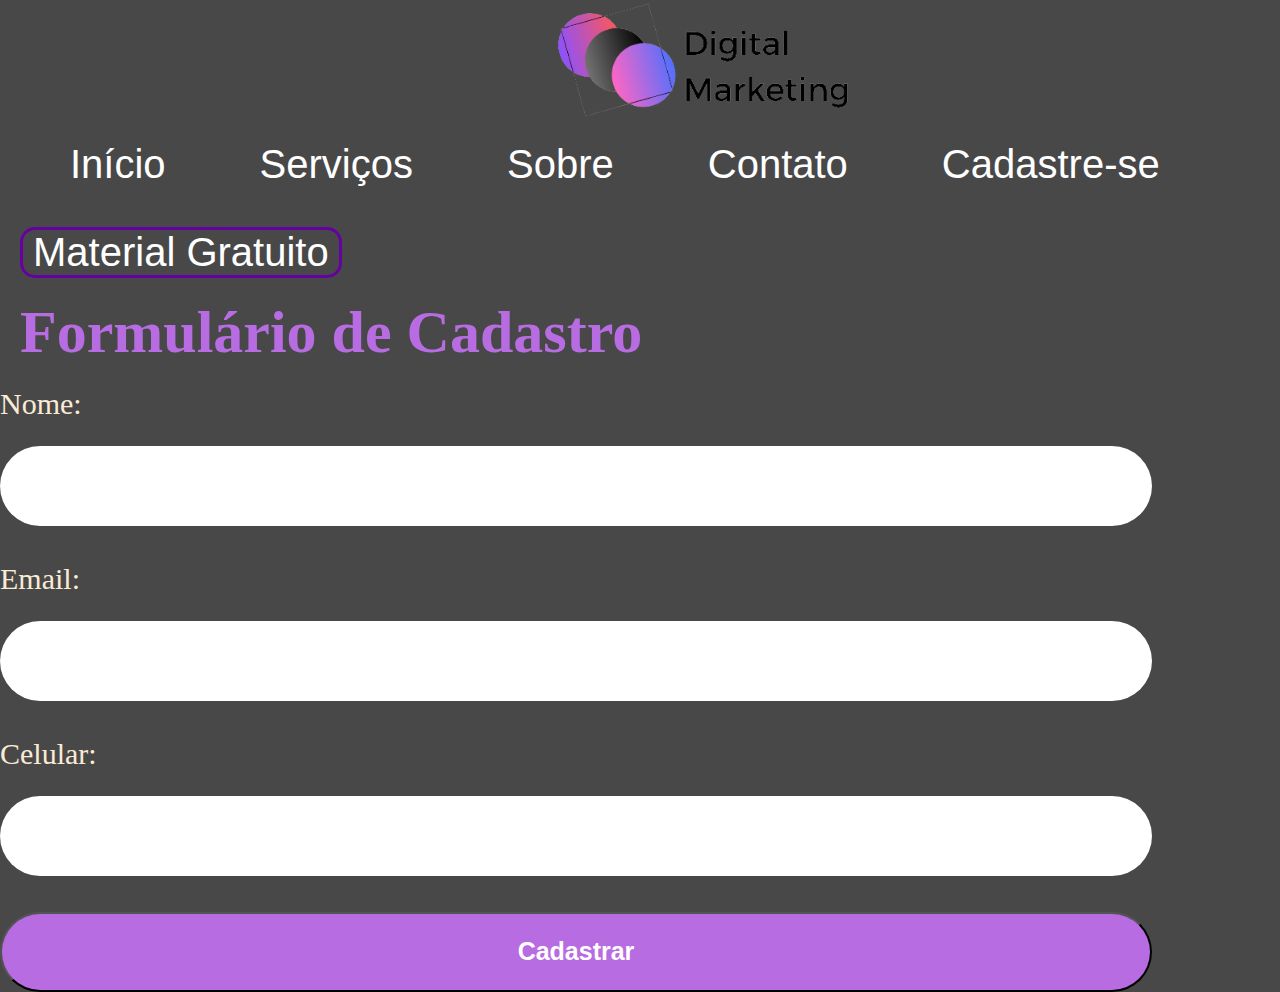
<file: index.html>
<!DOCTYPE html>
<html lang="pt-br">

<head>
    <meta charset="UTF-8">
    <meta name="viewport" content="width=device-width, initial-scale=1.0">
    <link rel="shortcut icon" href="Digital_Marketing_logo-removebg-preview.png" type="image/x-icon">
    <meta name="viewport" content="width=device-width, initial-scale=1.0">
    <link rel="stylesheet" href="home.css">
    <link rel="stylesheet" href="cadastre.css">
    <title>Digital Marketing - Home</title>
</head>

<body>
       <header>
        <a href="home.html"><img id="foto" src="Screenshot_1-removebg-preview.png" alt="logo"></a> <!--Foto mexendo-->
    </header>
    
    <nav id="navegatin">  <!--Navegação-->
        <ul>
            <a href="home.html"><li>Início</li></a>
            <a href="serviços.html"><li>Serviços</li></a>
            <a href="Sobre.html"><li>Sobre</li></a>
            <a href="contato.html"><li>Contato</li></a>
            <a href="cadastre.html"><li>Cadastre-se</li></a>
            <a href="formulario.html"><li id="free">Material Gratuito</li></a>
        </ul>
    </nav>
   <h1>Formulário de Cadastro</h1>
        <form id="meuFormulario" method="post" action="enviar_cadastre.php">
            <label for="nome">Nome:</label>
            <input type="text" id="nome" name="nome"  autocomplete="off" required><br><br>
          
            <label for="email">Email:</label>
            <input type="email" id="email" name="email"  autocomplete="off" required><br><br>
          
            <label for="celular">Celular:</label>
            <input type="celular" id="celular" name="celular"  autocomplete="off" required><br><br>
          
            <button type="submit">Cadastrar</button>
          </form>
          
         
          
        



    </body>
    </html>
</file>
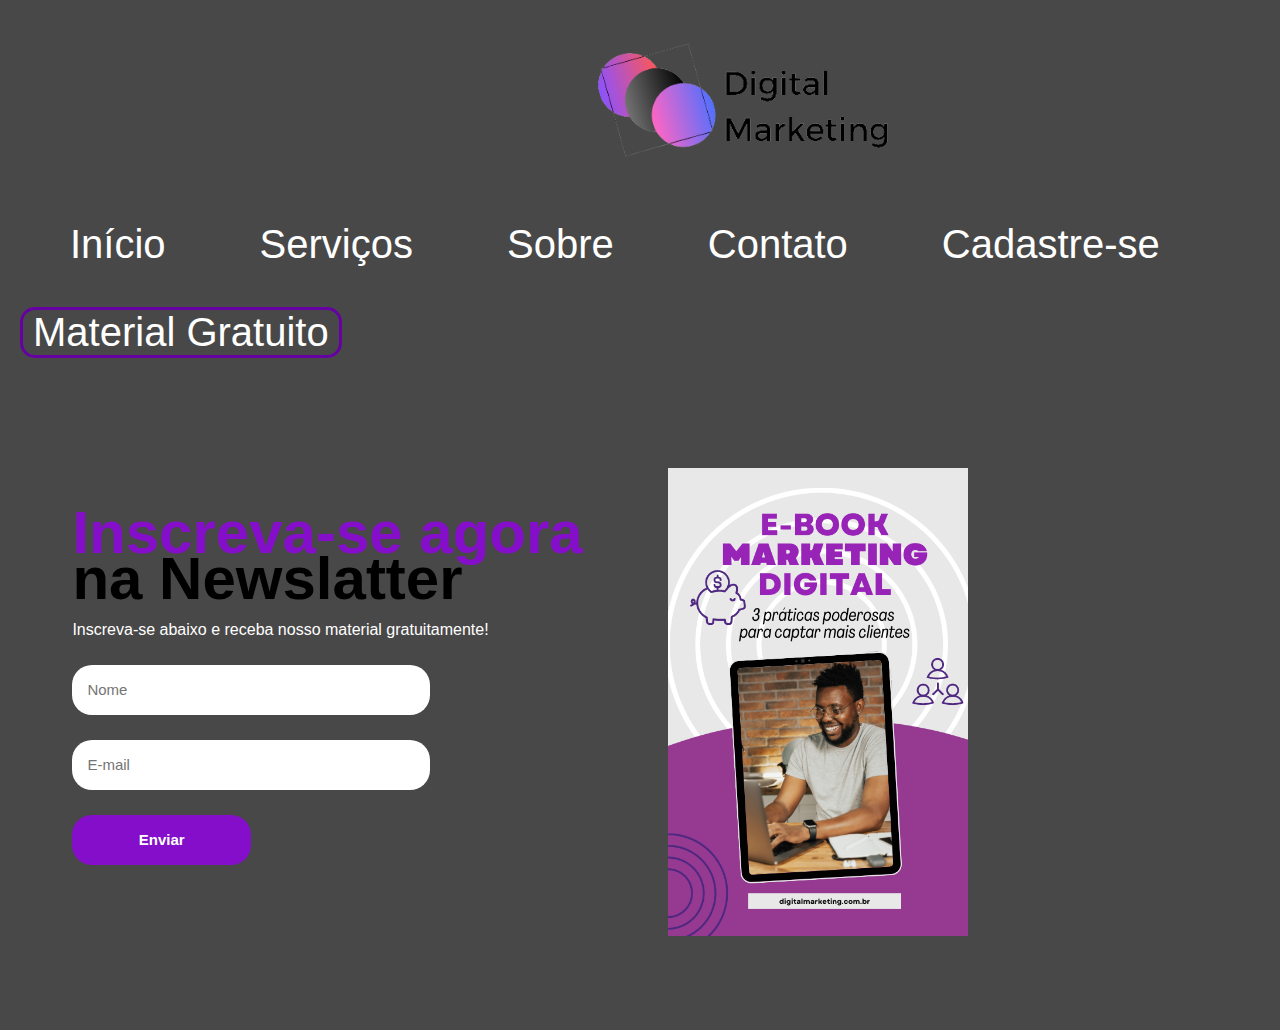
<file: formulario.html>
<!DOCTYPE html>
<html lang="pt-br">

<head>
    <meta charset="UTF-8">
    <meta name="viewport" content="width=device-width, initial-scale=1.0">
    <link rel="shortcut icon" href="Digital_Marketing_logo-removebg-preview.png" type="image/x-icon">
    <meta name="viewport" content="width=device-width, initial-scale=1.0">
    <link rel="stylesheet" href="home.css">
    <link rel="stylesheet" href="formulario.css">
    <title>Digital Marketing - Home</title>
</head>

<body>
    <header>
        <a href="home.html"><img id="foto" src="Screenshot_1-removebg-preview.png" alt="logo"></a> <!--Foto mexendo-->
    </header>

    <nav id="navegatin"> <!--Navegação-->
        <ul>
            <a href="home.html"><li>Início</li></a>
            <a href="serviços.html"><li>Serviços</li></a>
            <a href="Sobre.html"><li>Sobre</li></a>
            <a href="contato.html"><li>Contato</li></a>
            <a href="cadastre.php"><li>Cadastre-se</li></a>
            <a href="formulario.html"><li id="free">Material Gratuito</li></a>
        </ul>
    </nav>

    <main>
        <aside>
            <div id="control">
            <h2><span>Inscreva-se agora</span></h2><br><br>
            <h2>na Newslatter</h2><br><br>
            <p id="se">Inscreva-se abaixo e receba nosso material gratuitamente!</p>
            </div>
            <script>
                  function mensagem() {
            alert("Material enviado com sucesso!");
        }
            </script>
            <form>
                <input type="text" placeholder="Nome" autocomplete="off">
                <input type="email" placeholder="E-mail" autocomplete="off">
                <input onclick="mensagem()" type="submit" value="Enviar">
            </form>
        </aside>

    <article>
        <img onmouseover="mudar()" onmouseout="mudar1()" id="imagem" src="E-book Marketing.png"
            alt="E-book"; id="imagem1" src="Ebook3.png" alt="E-book3" />
    </article>
</main>
</file>
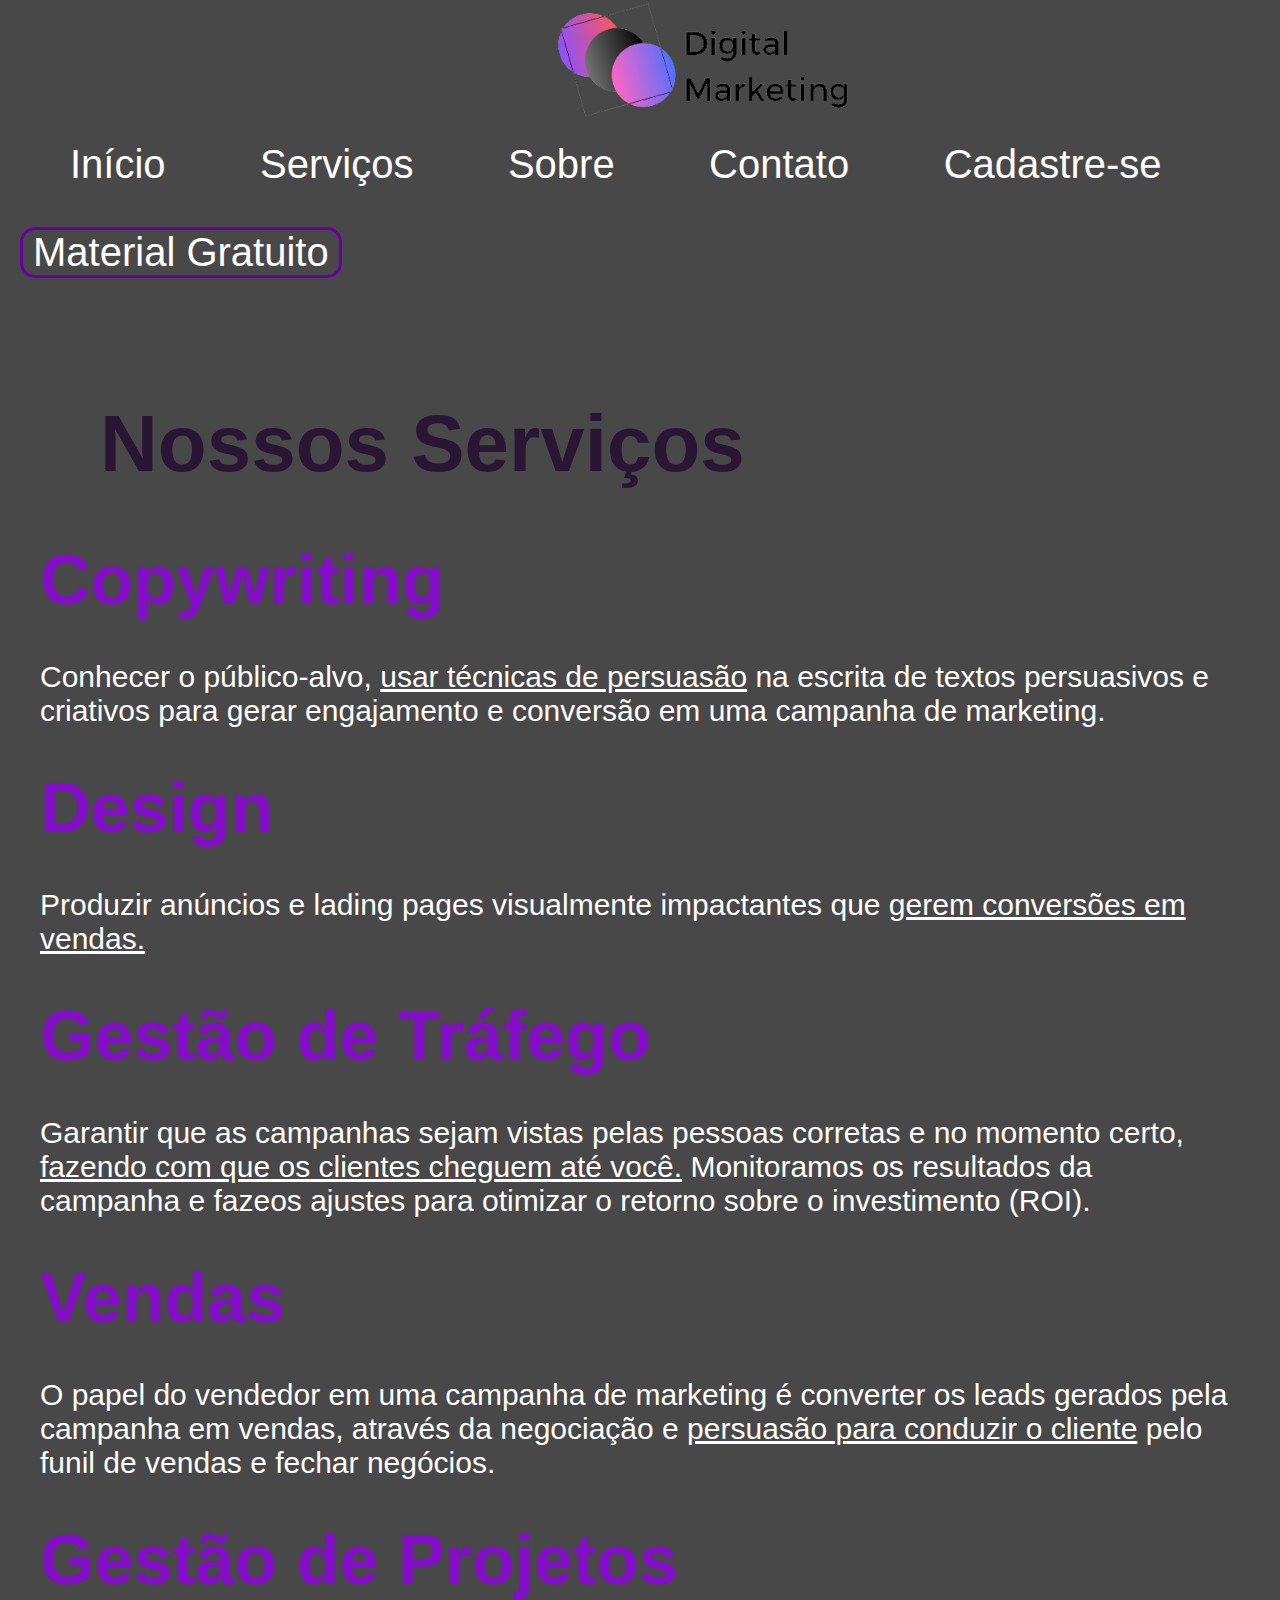
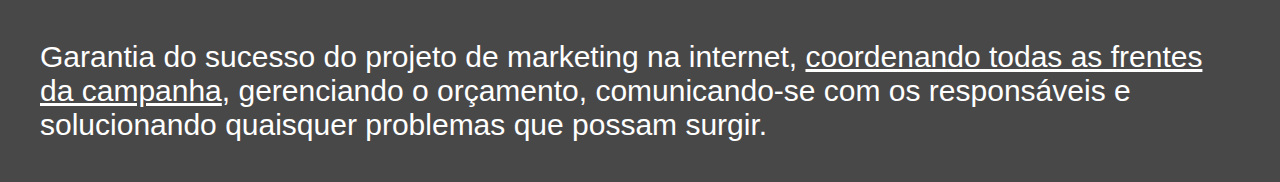
<file: serviços.html>
<!DOCTYPE html>
<html lang="pt-br">

<head>
    <meta charset="UTF-8">
    <meta name="viewport" content="width=device-width, initial-scale=1.0">
    <link rel="shortcut icon" href="Digital_Marketing_logo-removebg-preview.png" type="image/x-icon">
    <meta name="viewport" content="width=device-width, initial-scale=1.0">
    <link rel="stylesheet" href="serviços.css">
    <title>Digital Marketing - Home</title>
</head>

<body>
    <header>
        <a href="home.html"><img id="foto" src="Screenshot_1-removebg-preview.png" alt="logo"></a> <!--Foto mexendo-->
    </header>

    <nav id="navegatin"> <!--Navegação-->
        <ul>
            <a href="home.html"><li>Início</li></a>
            <a href="serviços.html"><li>Serviços</li></a>
            <a href="Sobre.html"><li>Sobre</li></a>
            <a href="contato.html"><li>Contato</li></a>
            <a href="cadastre.php"><li>Cadastre-se</li></a>
            <a href="formulario.html"><li id="free">Material Gratuito</li></a>
        </ul>
    </nav>


    <div id="title">
        <section>
            <h1>Nossos Serviços</h1>
        </section>
    </div>

    <main>
        <article>
            <h2><span>Copywriting</span></h2>
            <p>Conhecer o público-alvo, <u>usar técnicas de persuasão</u> na escrita de textos persuasivos e criativos para
                gerar engajamento e conversão em uma campanha de marketing.</p>

            <h2><span>Design</span></h2>
            <p>Produzir anúncios e lading pages visualmente impactantes que <U>gerem conversões em vendas.</U></Ugerem></Ugerem></p>
            <h2><span>Gestão de Tráfego</span></h2>
            <p>Garantir que as campanhas sejam vistas pelas pessoas corretas e no momento certo, <U>fazendo com que os
                clientes cheguem até você.</U> Monitoramos os resultados da campanha e fazeos ajustes para otimizar o
                retorno sobre o investimento (ROI). </p>
            <h2><span>Vendas</span></h2>
            <p>O papel do vendedor em uma campanha de marketing é converter os leads gerados pela campanha em vendas,
                através da negociação e <u>persuasão para conduzir o cliente</u> pelo funil de vendas e fechar negócios.</p>
            <h2><span>Gestão de Projetos</span></h2>
            <p>Garantia do sucesso do projeto de marketing na internet, <u>coordenando todas as frentes da campanha</u>,
                gerenciando o orçamento, comunicando-se com os responsáveis e solucionando quaisquer problemas que
                possam surgir. </p>

        </article>
    </main>
</body>

</html>
</file>
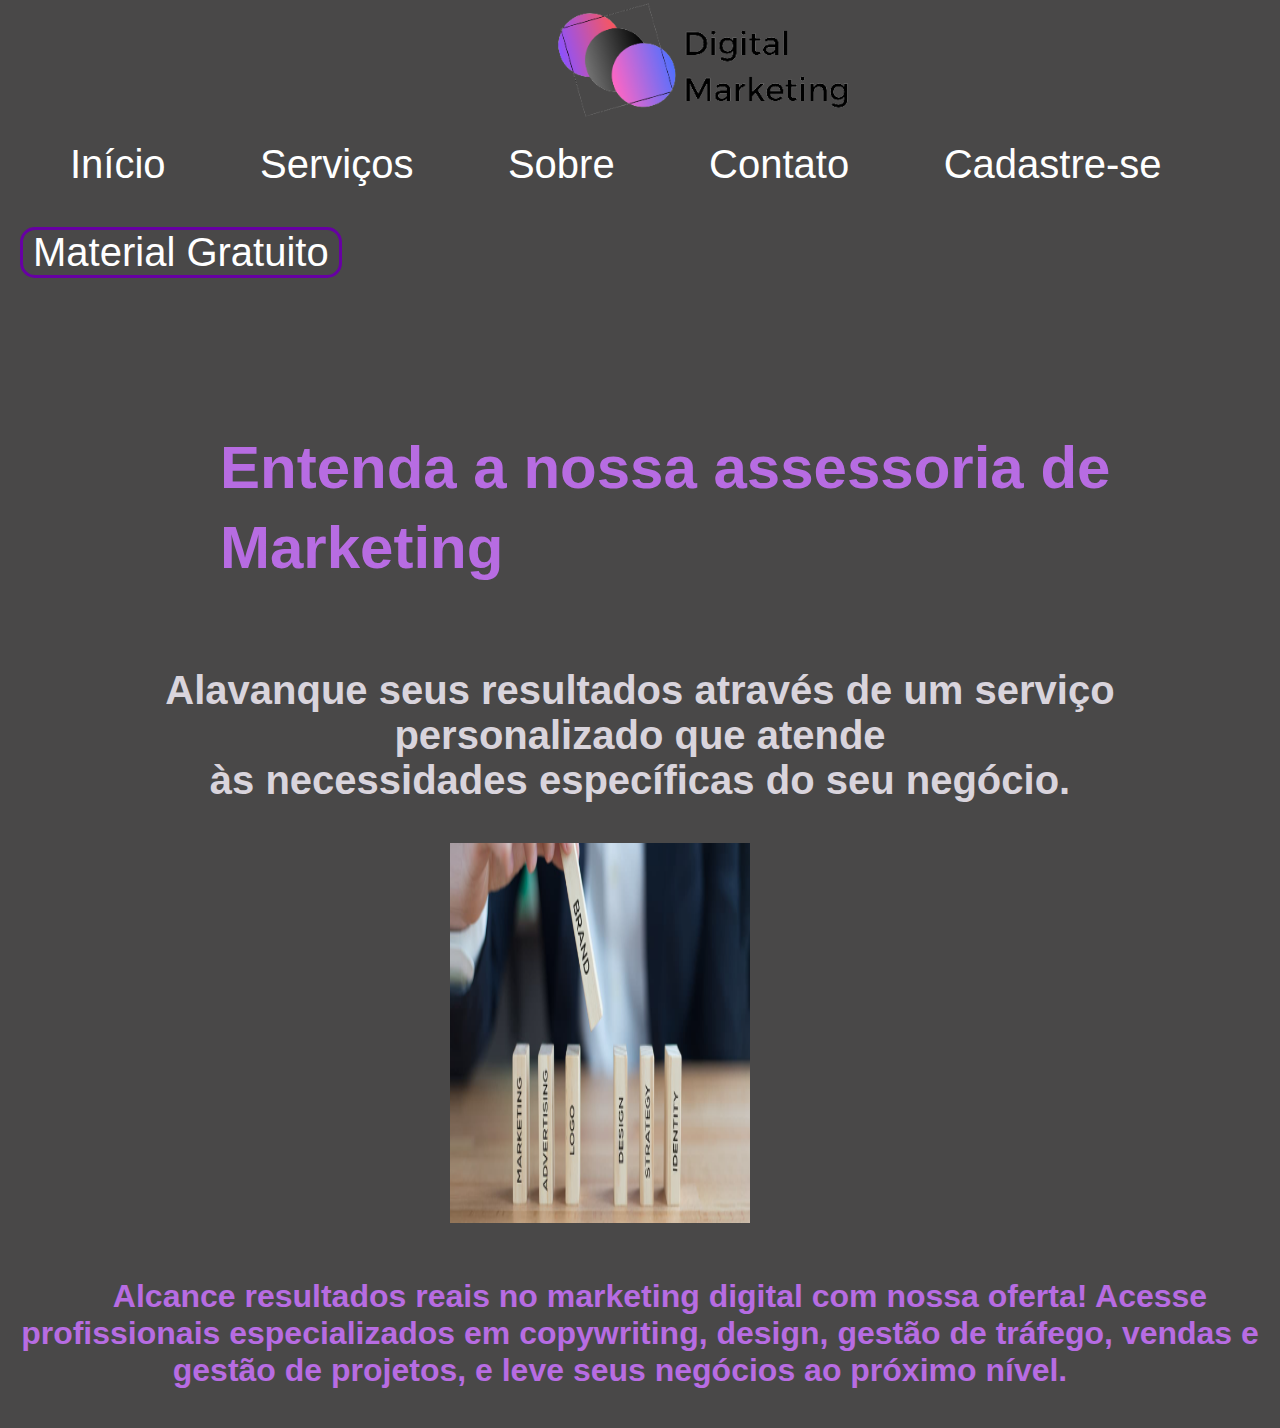
<file: Sobre.html>
<!DOCTYPE html>
<html lang="pt-br">
<head>
    <meta charset="UTF-8">
    <meta name="viewport" content="width=device-width, initial-scale=1.0">
    <link rel="shortcut icon" href="Digital_Marketing_logo-removebg-preview.png" type="image/x-icon">
    <link rel="stylesheet" href="Sobre.css">
    <meta name="viewport" content="width=device-width, initial-scale=1.0">
    <title>Digital Marketing - Sobre </title>
</head>
<body>
    <header>
        <a href="home.html"><img id="foto" src="Screenshot_1-removebg-preview.png" alt="logo"></a> <!--Foto mexendo-->
    </header>
    <nav id="navegatin">  <!--Navegação-->
        <ul>
            <a href="home.html"><li>Início</li></a>
            <a href="serviços.html"><li>Serviços</li></a>
            <a href="Sobre.html"><li>Sobre</li></a>
            <a href="contato.html"><li>Contato</li></a>
            <a href="cadastre.php"><li>Cadastre-se</li></a>
            <a href="formulario.html"><li id="free">Material Gratuito</li></a>
        </ul>
    </nav>

    <header id="to">
        <h2>Entenda a nossa assessoria de Marketing</h2>
    </header>
    <main id="texto">
        <h1 id="tex"> Alavanque seus resultados através de um serviço personalizado que atende <br>às necessidades específicas do
            seu negócio.</h1>
            <img width="750" height="380" id="mark" src="Screenshot_1.png" alt="mark">
    </main>
<footer>
    <h1 ><span id="foot">Alcance resultados reais no marketing digital com nossa oferta! Acesse profissionais
        especializados em copywriting, design, gestão de tráfego, vendas e gestão de projetos, e leve seus
        negócios ao próximo nível.</span></h1>
</footer>
</body>
</html>
</file>
<file: home.css>
* {
    margin: 0;
    padding: 0;
}

body {
    background-color: rgba(20, 18, 18, 0.774);
}

#foto:hover {
    transform: translateY(-5rem);
    transition: 1s;
}

li {
    display: inline-block;
    font-size:40px;
    font-family: "arial", "verdana", "sans-serif";
    margin:20px;
    padding-left:50px;
    color:white;
}

li:hover {
    color: rgb(132, 14, 201);
    transition: 0.3s all;
}

#foto {
    margin-left: 555px;
}

main {
    margin: 50px;
}

#letra {
    flex-direction: column;
    line-height: 10px;
    font-weight: 1800;
    color: #D9D4dc;
}

#texto {
    font-size: 60px;
    line-height: 80px;
    font-family: "arial", "verdana", "sans-serif";
    color:white;
}

#fale {
    border: 3px solid rgb(103, 0, 163);
    padding: 10px;
    border-radius: 20px;
    color: white;
    font-size: 25px;
    margin-left: 270px;
    margin-top: 100px
}

#fale:hover {
    color: rgb(132, 14, 201);
    transition: 0.3s all;
}

#empresa {
    margin-left: 900px;
    margin-top: -200px;
    width:auto;
    height: auto;
    display: fixed;
}

#rodape {
    justify-content: center;
    align-items: center;
}

#fot {
    justify-content: center;
    align-items: center;
}

#free {
    border: 3px solid rgb(103, 0, 163);
    border-radius: 15px;
    padding-left: 10px;
    padding-right: 10px;
}

#Inscreva-se-btn:hover{
    background-color:  rgb(132, 14, 201);
    color: white; 
}  
#Inscreva-se-btn {
    border: 2px solid rgb(132, 14, 201);
    padding: 20px;
    border-radius: 17px;
}

img{
    width: 300px;
}


header{
    display: flex;
    flex-direction: row;
    justify-content: space-between;
    align-items:center;
}

title{
    flex-direction: column;
    line-height: 10px;    
}
li{
    display: inline-block;
    margin: 20px;
}
input{
    margin-top: 25px;
    height: 20px;
    padding: 15px;
    border-radius: 20px;
    border: none;
    font-size: 15px;

}
</file>
<file: cadastre.css>
title{
    flex-direction: column;
    line-height: 10px;    
}

li{
    display: inline-block;
    margin: 20px;
}

a{
    color: white;
}

a :hover{
    color:  rgb(183, 108, 226);
    transition: 0.3s all;
}

#Falar-btn{
    border: 2px solid rgb(183, 108, 226);
    padding: 0px;
    border-radius: 15px;
} 

h1{
    font-weight: 250px;
    padding: 20px;
    font-size: 60px;
    margin-top: -20px;
    color:  rgb(183, 108, 226)    
}

h2{
    font-size: 100px;
    line-height: 80px;
    font-family: "arial", "verdana", "sans-serif";  
    align-items: center;  
}

span{
    color: rgb(183, 108, 226);
}
p{
    line-height: 20px;
    max-width: 500px;
    font-family:"arial", "verdana", "sans-serif";    
}

form{
    display: flex;
    flex-direction: column;
    width: 90%;
}
form [type="submit"]{
    height: 80px;
    border-radius: 100px;
    width: 100%;
    background-color: rgb(183, 108, 226);
    color: white;
    font-weight: bold;
}

form [type="submit"]{
cursor: pointer;
}

input{
    margin-top: 25px;
    height: 50px;
    padding: 15px;
    border-radius: 60px;
    border: none;
    font-size: 15px;

}

footer{
    display: flex;
    flex-direction: row;
}

label{
    font-size: 30px;
    color:antiquewhite;
}

section {
    margin: 100px 400px; 
}

button {
    font-size: 25px;
}

img {
    width: 300px;
}
</file>
<file: formulario.css>
main{
    display:flex;
    justify-content:space-around;
    flex-direction:row;
    margin-top: 50px;    
}
h2{
    font-size: 60px;
    line-height: 10px;
    font-family: "arial", "verdana", "sans-serif";    
}
span{
    color: rgb(132, 14, 201);
}
p{
    line-height: 20px;
    color: #ffff;
    max-width: 500px;
    font-family:"arial", "verdana", "sans-serif";    
}
img{
    width: 350px;
    margin-right: 200px;
    padding: 40px;
}

form{
    display: flex;
    flex-direction: column;
    width: 70%;
}
form [type="submit"]{
    height: 50px;
    width: 50%;
    background-color: rgb(132, 14, 201);
    color: white;
    font-weight: bold;
}

form [type="submit"]{
cursor: pointer;
}

input{
    margin-top: 25px;
    height: 20px;
    padding: 15px;
    border-radius: 20px;
    border: none;
    font-size: 15px;

}

aside {
    margin-top: 100px;
}

img {
    width: 300px;
}
</file>
<file: serviços.css>
* {
    margin: 0;
    padding: 0;
    font-family: "arial", "verdana", "sans-serif";
}

body {
    background-color: rgba(20, 18, 18, 0.774);
}

#foto:hover {
    transform: translateY(-5rem);
    transition: 1s;
}

li {
    display: inline-block;
    font-size:40px;
    font-family: "arial", "verdana", "sans-serif";
    margin:20px;
    padding-left:50px;
    color:white;
}

li:hover {
    color: rgb(132, 14, 201);
    transition: 0.3s all;
}

#foto {
    margin-left: 555px;
}

#free {
    border: 3px solid rgb(103, 0, 163);
    border-radius: 15px;
    padding-left: 10px;
    padding-right: 10px;
}

span {
    color:  rgb(132, 14, 201);
    padding: 40px;
    font-size: 70px;
}

p {
    color: #ffff;
    padding: 40px;
    font-size: 30px;
}

div {
    margin: 100px;
    color: rgb(41, 22, 53)
}

#title {
    text-align: justify;
    margin-bottom: 50px;
    font-size: 40px;
    display: inline-block;

}

img{
    width: 300px;
}
</file>
<file: Sobre.css>
* {
    margin: 0;
    padding: 0;
    font-family: "arial", "verdana", "sans-serif";
}

body {
    background-color: rgba(20, 18, 18, 0.774);
}

#foto:hover {
    transform: translateY(-5rem);
    transition: 1s;
}

li {
    display: inline-block;
    font-size:40px;
    font-family: "arial", "verdana", "sans-serif";
    margin:20px;
    padding-left:50px;
    color:white;
}

li:hover {
    color: rgb(132, 14, 201);
    transition: 0.3s all;
}

#foto {
    margin-left: 555px;
}

#free {
    border: 3px solid rgb(103, 0, 163);
    border-radius: 15px;
    padding-left: 10px;
    padding-right: 10px;
}

h2{
    font-size: 60px;
    color:rgb(183, 108, 226);
    margin-top:100px;
    margin-left: 190px;
    line-height: 80px;
    font-family: "arial", "verdana", "sans-serif";    
}

#to {
    padding:30px
}

#texto {
    font-weight: 200;
    color: rgb(217, 212, 220);
    padding: 50px;
    font-size: 20px;
    align-content: center;
    align-items: center;
    
}

img#mark {
    margin-left: 400px;
    margin-top: 40px;
}

#foot {
    color:rgb(183, 108, 226);
    padding: 40px;
}

footer {

    margin-top: 0px;
}

h1 {
    text-align: center;
}

img{
    width: 300px;
}
</file>
